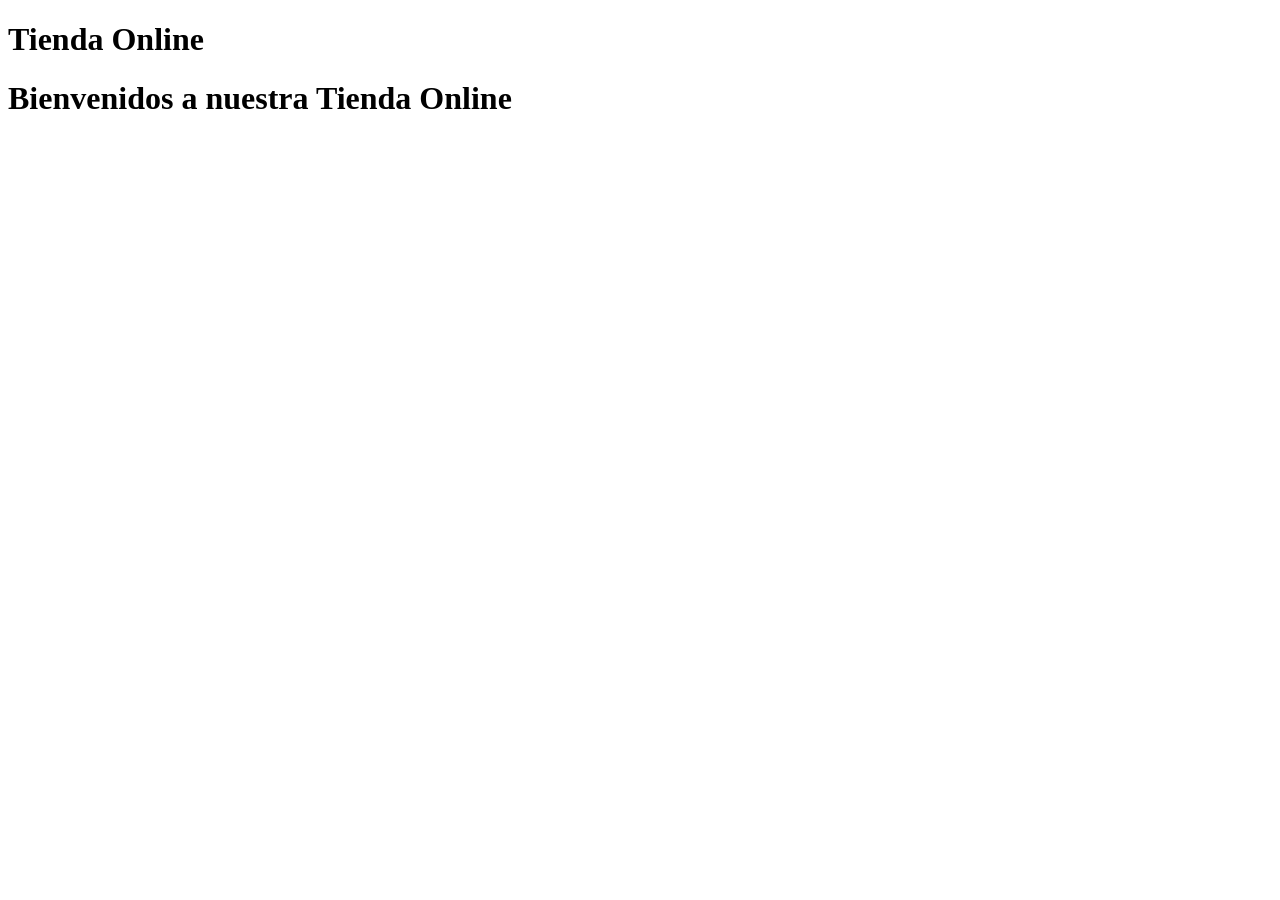
<file: index.html>
<!DOCTYPE html>
<html lang="es">
<head>
    <meta charset="UTF-8">
    <meta name="viewport" content="width=device-width, initial-scale=1.0">
    <title>Tienda Online</title>
</head>
<body>
<h1>Tienda Online</h1>
<h1>Bienvenidos a nuestra Tienda Online</h1>
</body>
</html>
</file>
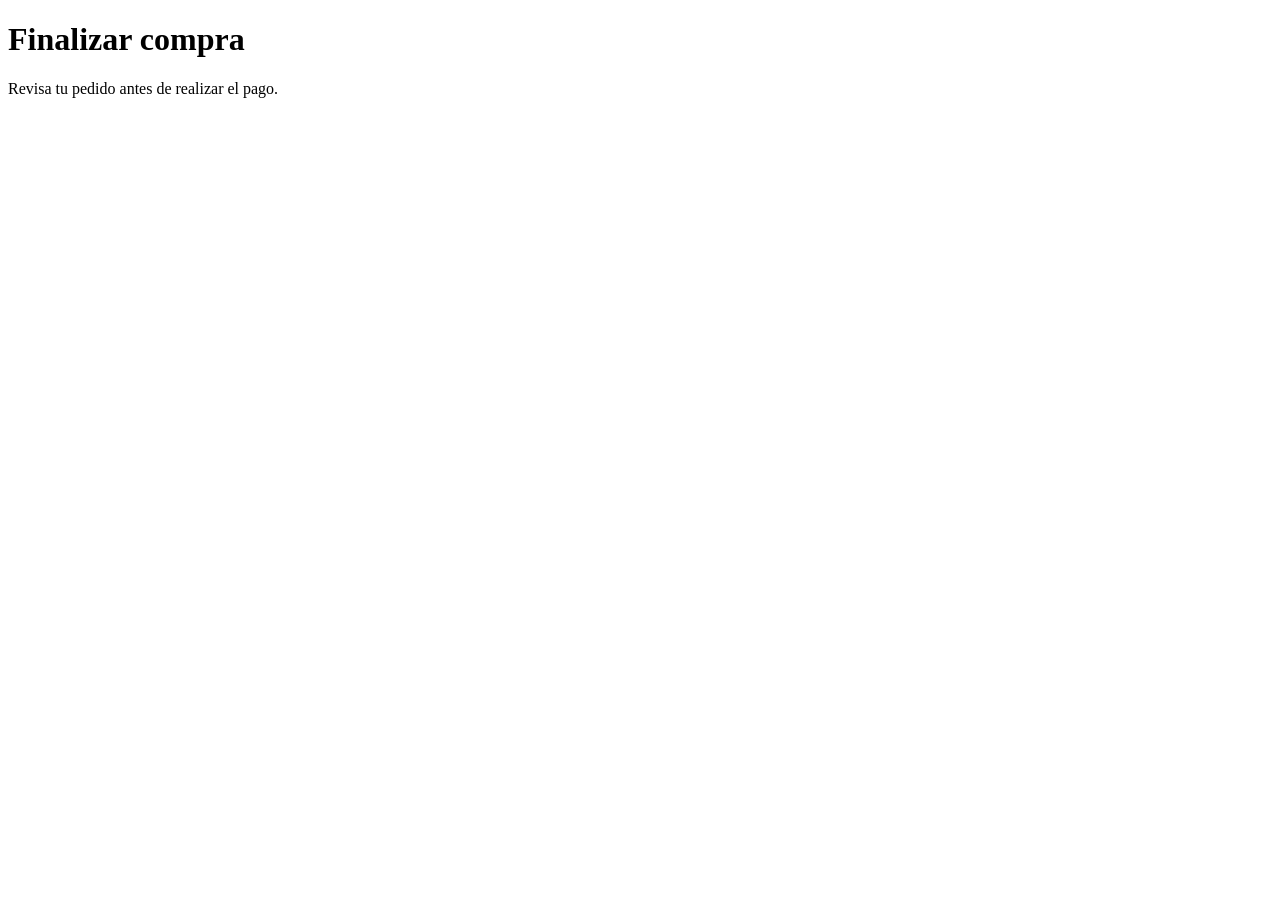
<file: checkout.html>
<!DOCTYPE html>
<html lang="es">
<head>
    <meta charset="UTF-8">
    <meta name="viewport" content="width=device-width, initial-scale=1.0">
    <title>Checkout</title>
</head>
<body>

    <h1>Finalizar compra</h1>
    <p>Revisa tu pedido antes de realizar el pago.</p>

</body>
</html>
</file>
